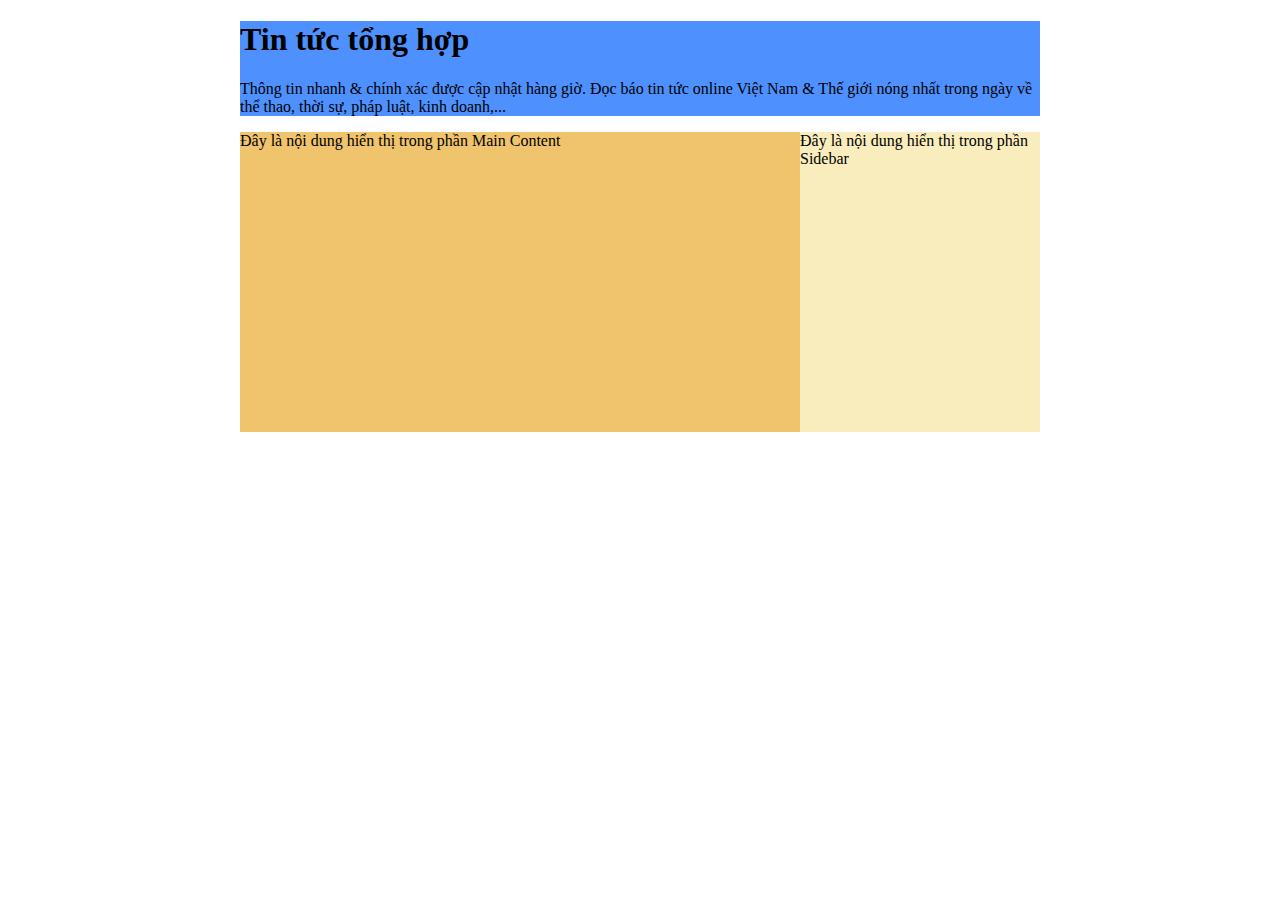
<file: samples/_.html>
﻿
<!DOCTYPE html>
<html xmlns='http://www.w3.org/1999/xhtml' xmlns:b='http://www.google.com/2005/gml/b' xmlns:data='http://www.google.com/2005/gml/data' xmlns:expr='http://www.google.com/2005/gml/expr'>
<head>
    <link href='https://www.blogger.com/static/v1/widgets/1394523530-widget_css_bundle.css' rel='stylesheet' type='text/css' />
    <title>Tiêu đề trang web</title>
    <!-- Bắt đầu viết Css cho web -->
    <style id='page-skin-1' type='text/css'>
        <!--
        .wrapper {
            width: 800px;
            margin: 0 auto;
        }

        .header {
            width: 100%;
            min-height: 90px;
            background: #4d90fe;
        }

        .main-wrapper {
            width: 70%;
            float: left;
            min-height: 300px;
            background: #f0c36d;
        }

        .sidebar-wrapper {
            width: 30%;
            float: right;
            min-height: 300px;
            background: #f9edbe;
        }

        -->
    </style>
    <meta name='google-adsense-platform-account' content='ca-host-pub-1556223355139109' />
    <meta name='google-adsense-platform-domain' content='blogspot.com' />

</head>
<!-- Bắt đầu phần hiển thị trên web -->
<body>
    <div class='wrapper'>
        <div class='header'>
            <div class='Header section' id='Header'>
                <div class='widget Header' data-version='1' id='Header1'>
                    <div id='header-inner'>
                        <div class='titlewrapper'>
                            <h1 class='title'>
                                Tin tức tổng hợp
                            </h1>
                        </div>
                        <div class='descriptionwrapper'>
                            <p class='description'><span>Thông tin nhanh &amp; chính xác được cập nhật hàng giờ. Đọc báo tin tức online Việt Nam &amp; Thế giới nóng nhất trong ngày về thể thao, thời sự, pháp luật, kinh doanh,...</span></p>
                        </div>
                    </div>
                </div>
            </div>
        </div>
        <div class='main-wrapper'>
            Đây là nội dung hiển thị trong phần Main Content
        </div>
        <div class='sidebar-wrapper'>
            Đây là nội dung hiển thị trong phần Sidebar
        </div>
    </div>
    <div class='navbar no-items section' id='navbar'></div>

    <script type="text/javascript" src="https://www.blogger.com/static/v1/widgets/3210581208-widgets.js"></script>
    <script type='text/javascript'>
        window['__wavt'] = 'AOuZoY4PmkSnfeyT3OOTtIWy9zcZqzNuaA:1634086931038'; _WidgetManager._Init('//www.blogger.com/rearrange?blogID\x3d3045121032580453107', '//thinhifis.blogspot.com/', '3045121032580453107');
        _WidgetManager._SetDataContext([{ 'name': 'blog', 'data': { 'blogId': '3045121032580453107', 'title': 'Tin t\u1ee9c t\u1ed5ng h\u1ee3p', 'url': 'https://thinhifis.blogspot.com/', 'canonicalUrl': 'http://thinhifis.blogspot.com/', 'homepageUrl': 'https://thinhifis.blogspot.com/', 'searchUrl': 'https://thinhifis.blogspot.com/search', 'canonicalHomepageUrl': 'http://thinhifis.blogspot.com/', 'blogspotFaviconUrl': 'https://thinhifis.blogspot.com/favicon.ico', 'bloggerUrl': 'https://www.blogger.com', 'hasCustomDomain': false, 'httpsEnabled': true, 'enabledCommentProfileImages': true, 'gPlusViewType': 'FILTERED_POSTMOD', 'adultContent': false, 'analyticsAccountNumber': '', 'encoding': 'UTF-8', 'locale': 'en', 'localeUnderscoreDelimited': 'en', 'languageDirection': 'ltr', 'isPrivate': false, 'isMobile': false, 'isMobileRequest': false, 'mobileClass': '', 'isPrivateBlog': false, 'isDynamicViewsAvailable': true, 'feedLinks': '\x3clink rel\x3d\x22alternate\x22 type\x3d\x22application/atom+xml\x22 title\x3d\x22Tin t\u1ee9c t\u1ed5ng h\u1ee3p - Atom\x22 href\x3d\x22https://thinhifis.blogspot.com/feeds/posts/default\x22 /\x3e\n\x3clink rel\x3d\x22alternate\x22 type\x3d\x22application/rss+xml\x22 title\x3d\x22Tin t\u1ee9c t\u1ed5ng h\u1ee3p - RSS\x22 href\x3d\x22https://thinhifis.blogspot.com/feeds/posts/default?alt\x3drss\x22 /\x3e\n\x3clink rel\x3d\x22service.post\x22 type\x3d\x22application/atom+xml\x22 title\x3d\x22Tin t\u1ee9c t\u1ed5ng h\u1ee3p - Atom\x22 href\x3d\x22https://www.blogger.com/feeds/3045121032580453107/posts/default\x22 /\x3e\n', 'meTag': '\x3clink rel\x3d\x22me\x22 href\x3d\x22https://www.blogger.com/profile/16466064211415742625\x22 /\x3e\n', 'adsenseHostId': 'ca-host-pub-1556223355139109', 'adsenseHasAds': false, 'adsenseAutoAds': false, 'view': '', 'dynamicViewsCommentsSrc': '//www.blogblog.com/dynamicviews/4224c15c4e7c9321/js/comments.js', 'dynamicViewsScriptSrc': '//www.blogblog.com/dynamicviews/d459c82dd105704c', 'plusOneApiSrc': 'https://apis.google.com/js/plusone.js', 'disableGComments': true, 'sharing': { 'platforms': [{ 'name': 'Get link', 'key': 'link', 'shareMessage': 'Get link', 'target': '' }, { 'name': 'Facebook', 'key': 'facebook', 'shareMessage': 'Share to Facebook', 'target': 'facebook' }, { 'name': 'BlogThis!', 'key': 'blogThis', 'shareMessage': 'BlogThis!', 'target': 'blog' }, { 'name': 'Twitter', 'key': 'twitter', 'shareMessage': 'Share to Twitter', 'target': 'twitter' }, { 'name': 'Pinterest', 'key': 'pinterest', 'shareMessage': 'Share to Pinterest', 'target': 'pinterest' }, { 'name': 'Email', 'key': 'email', 'shareMessage': 'Email', 'target': 'email' }], 'disableGooglePlus': true, 'googlePlusShareButtonWidth': 0, 'googlePlusBootstrap': '\x3cscript type\x3d\x22text/javascript\x22\x3ewindow.___gcfg \x3d {\x27lang\x27: \x27en\x27};\x3c/script\x3e' }, 'hasCustomJumpLinkMessage': false, 'jumpLinkMessage': 'Read more', 'pageType': 'index', 'pageName': '', 'pageTitle': 'Tin t\u1ee9c t\u1ed5ng h\u1ee3p' } }, { 'name': 'features', 'data': { 'sharing_get_link_dialog': 'true', 'sharing_native': 'false' } }, { 'name': 'messages', 'data': { 'edit': 'Edit', 'linkCopiedToClipboard': 'Link copied to clipboard!', 'ok': 'Ok', 'postLink': 'Post Link' } }, { 'name': 'template', 'data': { 'name': 'custom', 'localizedName': 'Custom', 'isResponsive': false, 'isAlternateRendering': false, 'isCustom': true } }, { 'name': 'view', 'data': { 'classic': { 'name': 'classic', 'url': '?view\x3dclassic' }, 'flipcard': { 'name': 'flipcard', 'url': '?view\x3dflipcard' }, 'magazine': { 'name': 'magazine', 'url': '?view\x3dmagazine' }, 'mosaic': { 'name': 'mosaic', 'url': '?view\x3dmosaic' }, 'sidebar': { 'name': 'sidebar', 'url': '?view\x3dsidebar' }, 'snapshot': { 'name': 'snapshot', 'url': '?view\x3dsnapshot' }, 'timeslide': { 'name': 'timeslide', 'url': '?view\x3dtimeslide' }, 'isMobile': false, 'title': 'Tin t\u1ee9c t\u1ed5ng h\u1ee3p', 'description': 'Th\xf4ng tin nhanh \x26amp; ch\xednh x\xe1c \u0111\u01b0\u1ee3c c\u1eadp nh\u1eadt h\xe0ng gi\u1edd. \u0110\u1ecdc b\xe1o tin t\u1ee9c online Vi\u1ec7t Nam \x26amp; Th\u1ebf gi\u1edbi n\xf3ng nh\u1ea5t trong ng\xe0y v\u1ec1 th\u1ec3 thao, th\u1eddi s\u1ef1, ph\xe1p lu\u1eadt, kinh doanh,...', 'url': 'https://thinhifis.blogspot.com/', 'type': 'feed', 'isSingleItem': false, 'isMultipleItems': true, 'isError': false, 'isPage': false, 'isPost': false, 'isHomepage': true, 'isArchive': false, 'isLabelSearch': false } }]);
        _WidgetManager._RegisterWidget('_HeaderView', new _WidgetInfo('Header1', 'Header', document.getElementById('Header1'), {}, 'displayModeFull'));
    </script>
</body>
<!-- Kết thúc phần hiển thị trên web -->
</html>
</file>
